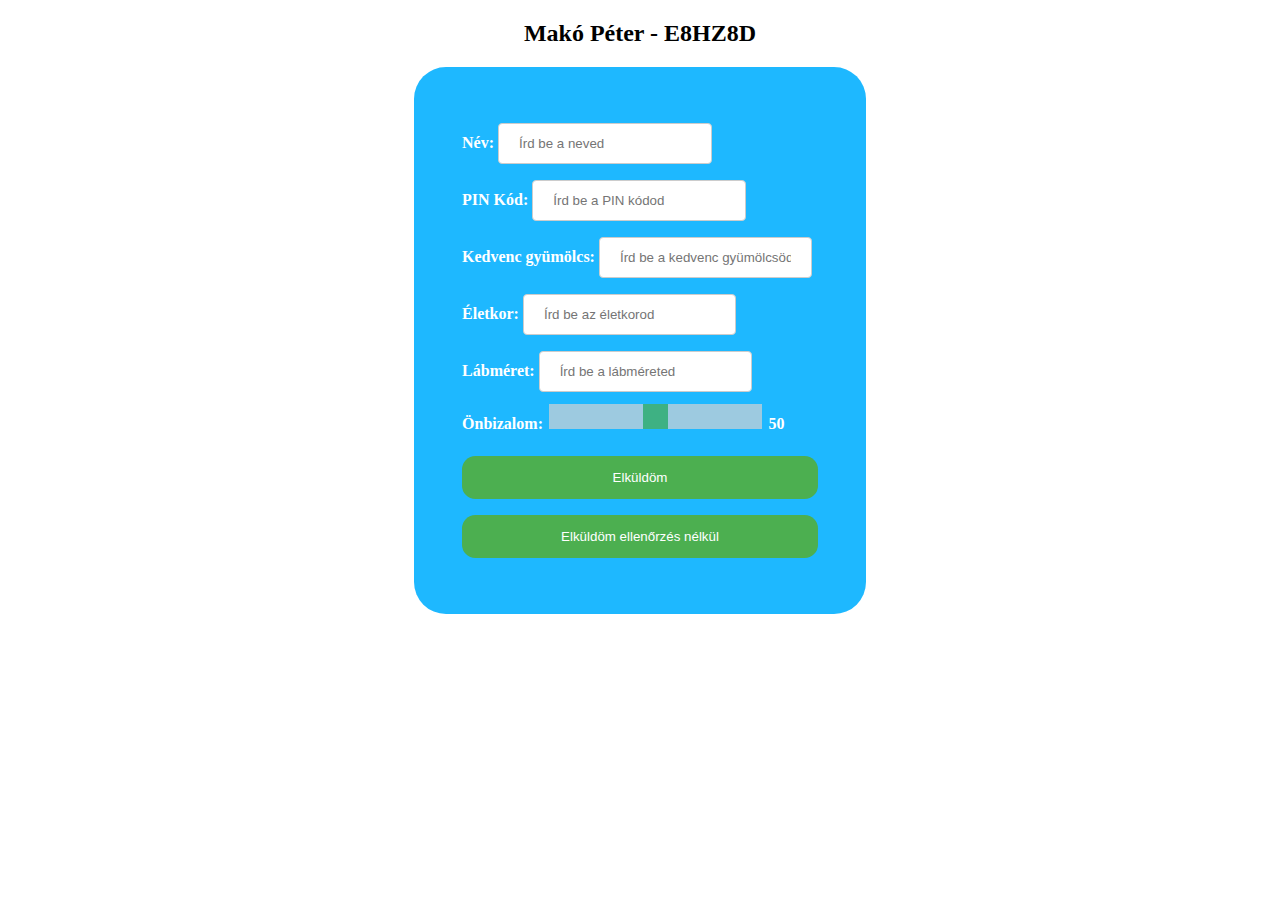
<file: E8HZ8D_0907/index.html>
<!DOCTYPE html>
<meta charset="UTF-8">
<html>
<link rel="stylesheet" href="style.css">

<body>
<h2>Makó Péter - E8HZ8D</h2>

<form action="form.php" method="POST">
  <label for="name">Név:</label>
  <input type="text" id="name" name="name" placeholder="Írd be a neved"><br>
  <label for="pin">PIN Kód:</label>
  <input type="text" id="pin" name="pin" placeholder="Írd be a PIN kódod"><br>
  <label for="fruits">Kedvenc gyümölcs:</label>
  <input type="text" id="fruit" name="fruit" placeholder="Írd be a kedvenc gyümölcsöd"><br>
  <label for="age">Életkor:</label>
  <input type="number" min="0" id="age" name="age" placeholder="Írd be az életkorod"><br>
  <label for="fsize">Lábméret:</label>
  <input type="number" min="0" id="fsize" name="fsize" placeholder="Írd be a lábméreted"><br>
  <label for="confidence">Önbizalom:</label>
  <input type="range" min="0" max="100" id="confidence" name="confidence" value="50" class="slider">
  <label id="value"></label>
  <br>
  
  <input type="submit" value="Elküldöm">
  <input type="submit" value="Elküldöm ellenőrzés nélkül">
</form> 

<script>
var slider = document.getElementById("confidence");
var output = document.getElementById("value");
output.innerHTML = slider.value; // Display the default slider value

slider.oninput = function() {
  output.innerHTML = this.value;
}
</script>    

</body>
</html>
</file>
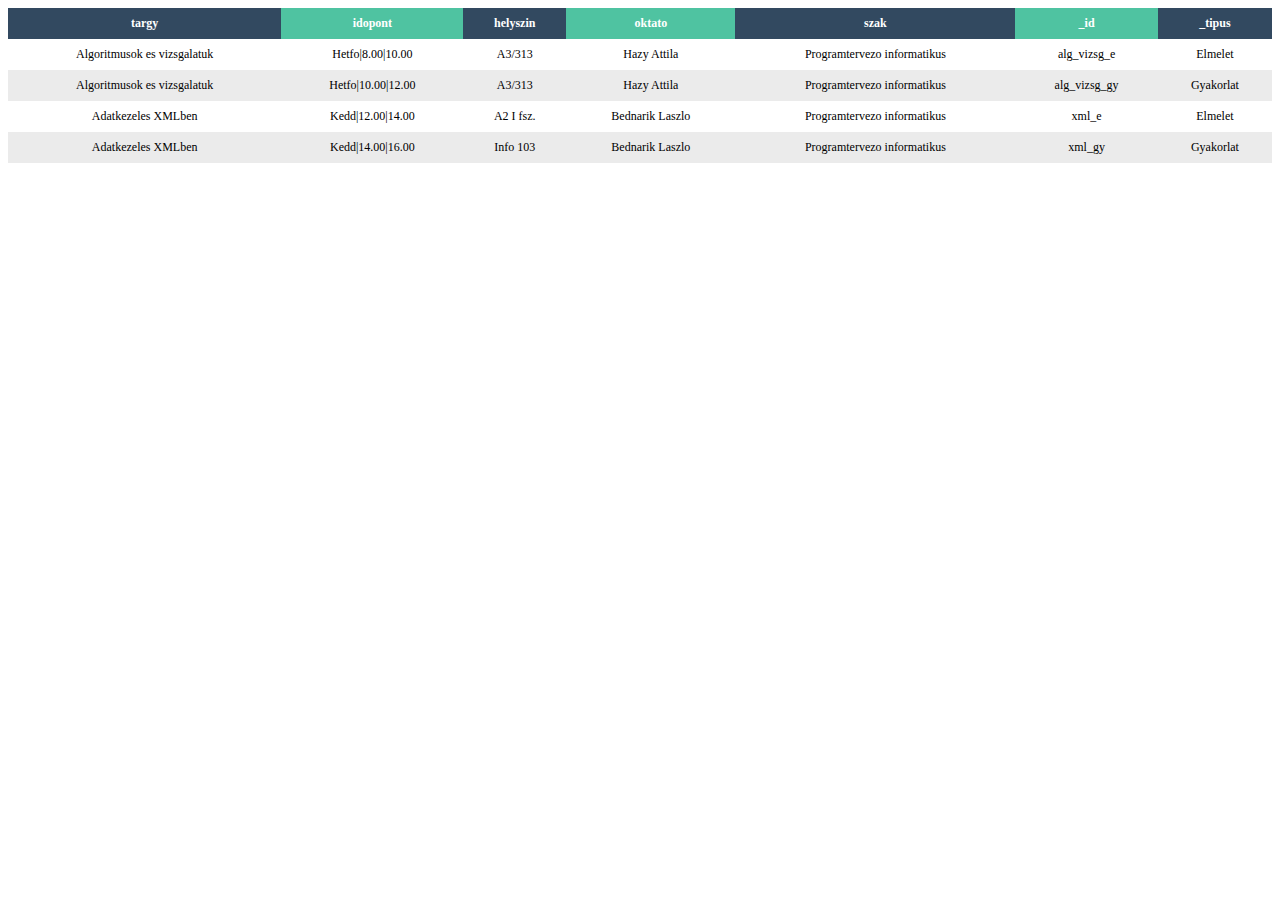
<file: E8HZ8D_0921/MP_xmltohtml.html>
<!DOCTYPE html>
<style>
    table {
        border-radius: 5px;
        font-size: 12px;
        font-weight: normal;
        border-collapse: collapse;
        width: 100%;
        max-width: 100%;
        white-space: nowrap;
        background-color: white;
    }

    table td, table th {
        text-align: center;
        padding: 8px;
    }

    table td {
        font-size: 12px;
    }

    table thead th {
        color: #ffffff;
        background: #4FC3A1;
    }

    table thead th:nth-child(odd) {
        color: #ffffff;
        background: #324960;
    }

    table tr:nth-child(even) {
        background: #ebebeb;
    }
</style>
<html>
	<head>
        <meta charset='UTF-8'>
        <title>Orarend</title>
    </head>
    <body>
        <table>
            <thead>
                <tr>
                    <th>targy</th>
                    <th>idopont</th>
                    <th>helyszin</th>
                    <th>oktato</th>
                    <th>szak</th>
                    <th>_id</th>
                    <th>_tipus</th>
                </tr>
            </thead>
            <tbody>
                <tr>
                    <td>Algoritmusok es vizsgalatuk</td>
                    <td>Hetfo|8.00|10.00</td>
                    <td>A3/313</td>
                    <td>Hazy Attila</td>
                    <td>Programtervezo informatikus</td>
                    <td>alg_vizsg_e</td>
                    <td>Elmelet</td>
                </tr>
                <tr>
                    <td>Algoritmusok es vizsgalatuk</td>
                    <td>Hetfo|10.00|12.00</td>
                    <td>A3/313</td>
                    <td>Hazy Attila</td>
                    <td>Programtervezo informatikus</td>
                    <td>alg_vizsg_gy</td>
                    <td>Gyakorlat</td>
                </tr>
                <tr>
                    <td>Adatkezeles XMLben</td>
                    <td>Kedd|12.00|14.00</td>
                    <td>A2 I fsz.</td>
                    <td>Bednarik Laszlo</td>
                    <td>Programtervezo informatikus</td>
                    <td>xml_e</td>
                    <td>Elmelet</td>
                </tr>
                <tr>
                    <td>Adatkezeles XMLben</td>
                    <td>Kedd|14.00|16.00</td>
                    <td>Info 103</td>
                    <td>Bednarik Laszlo</td>
                    <td>Programtervezo informatikus</td>
                    <td>xml_gy</td>
                    <td>Gyakorlat</td>
                </tr>
            </tbody>
        </table>
    </body>
</html>
</file>
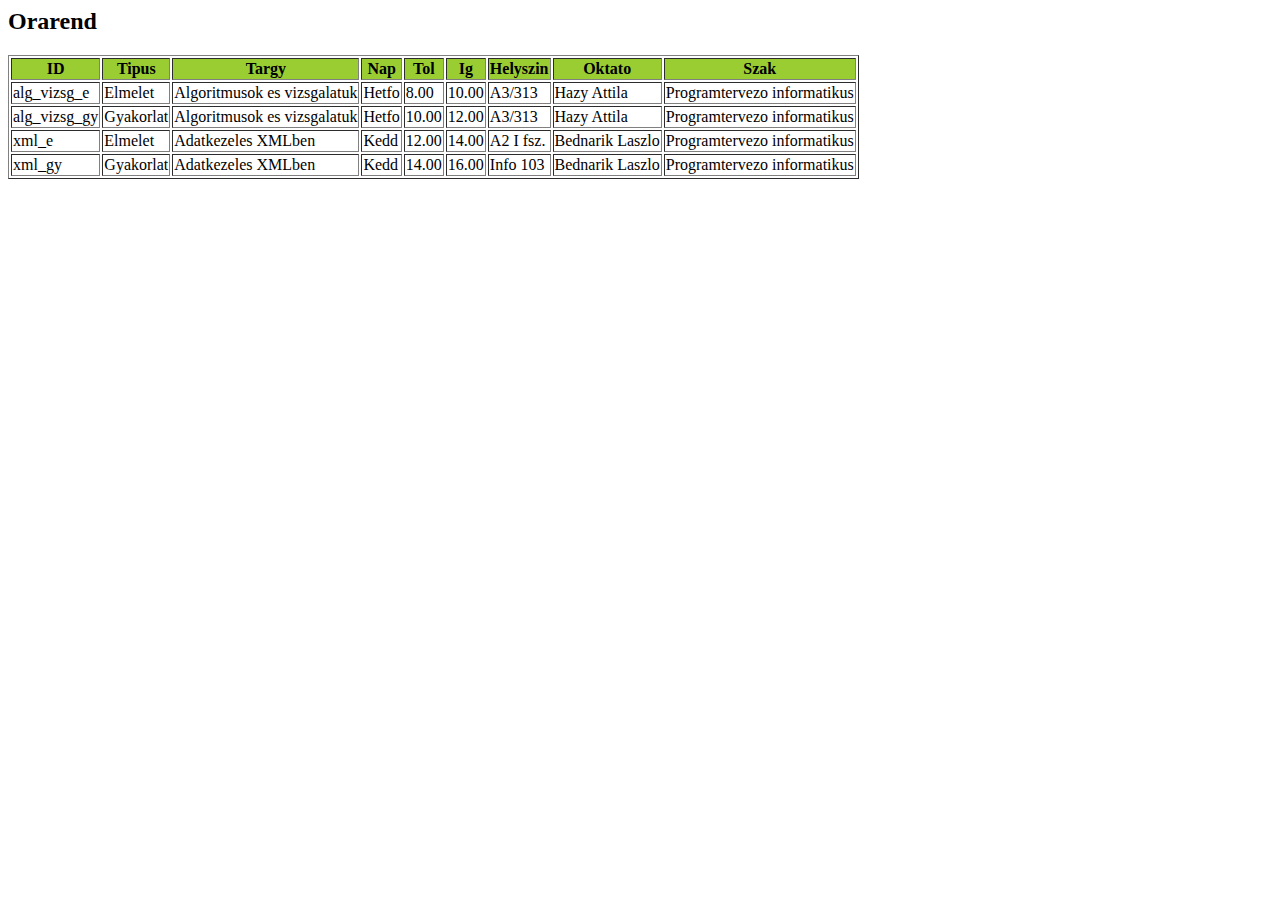
<file: E8HZ8D_1116/orarendE8HZ8D.html>
<html>
    <body>
        <h2>Orarend</h2>
        <table border="1">
            <tr bgcolor="#9acd32">
                <th>ID</th><th>Tipus</th><th>Targy</th><th>Nap</th><th>Tol</th><th>Ig</th><th>Helyszin</th><th>Oktato</th><th>Szak</th>
            </tr>
            <tr>
                <td>alg_vizsg_e</td><td>Elmelet</td><td>Algoritmusok es vizsgalatuk</td><td>Hetfo</td><td>8.00</td><td>10.00</td><td>A3/313</td><td>Hazy Attila</td><td>Programtervezo informatikus</td>
            </tr>
            <tr>
                <td>alg_vizsg_gy</td><td>Gyakorlat</td><td>Algoritmusok es vizsgalatuk</td><td>Hetfo</td><td>10.00</td><td>12.00</td><td>A3/313</td><td>Hazy Attila</td><td>Programtervezo informatikus</td>
            </tr>
            <tr>
                <td>xml_e</td><td>Elmelet</td><td>Adatkezeles XMLben</td><td>Kedd</td><td>12.00</td><td>14.00</td><td>A2 I fsz.</td><td>Bednarik Laszlo</td><td>Programtervezo informatikus</td>
            </tr>
            <tr>
                <td>xml_gy</td><td>Gyakorlat</td><td>Adatkezeles XMLben</td><td>Kedd</td><td>14.00</td><td>16.00</td><td>Info 103</td><td>Bednarik Laszlo</td><td>Programtervezo informatikus</td>
            </tr>
        </table>
    </body>
</html>
</file>
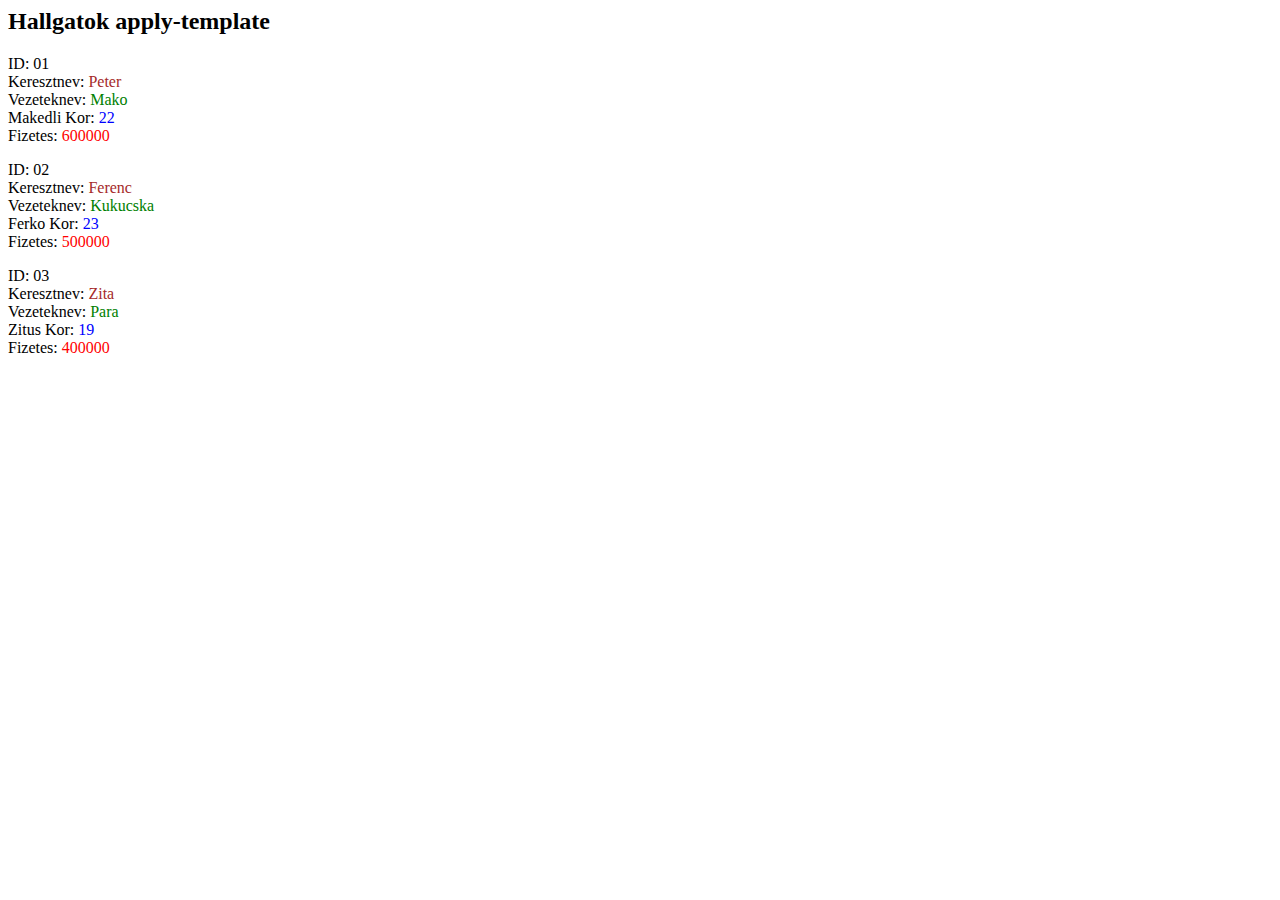
<file: E8HZ8D_1116/studentE8HZ8D-apply.html>
<html>
    <body>
        <h2>Hallgatok apply-template</h2>
            
        <p>
                    ID: <span>01</span>
            <br>
                    Keresztnev: <span style="color:brown">Peter</span>
            <br>
                    Vezeteknev: <span style="color:green">Mako</span>
            <br>
            Makedli
        Kor: <span style="color:blue">22</span>
            <br>
                    Fizetes: <span style="color:red">600000</span>
            <br>
        </p>
            
        <p>
                    ID: <span>02</span>
            <br>
                    Keresztnev: <span style="color:brown">Ferenc</span>
            <br>
                    Vezeteknev: <span style="color:green">Kukucska</span>
            <br>
            Ferko
        Kor: <span style="color:blue">23</span>
            <br>
                    Fizetes: <span style="color:red">500000</span>
            <br>
        </p>
            
        <p>
                    ID: <span>03</span>
            <br>
                    Keresztnev: <span style="color:brown">Zita</span>
            <br>
                    Vezeteknev: <span style="color:green">Para</span>
            <br>
            Zitus
        Kor: <span style="color:blue">19</span>
            <br>
                    Fizetes: <span style="color:red">400000</span>
            <br>
        </p>
        
    </body>
</html>
</file>
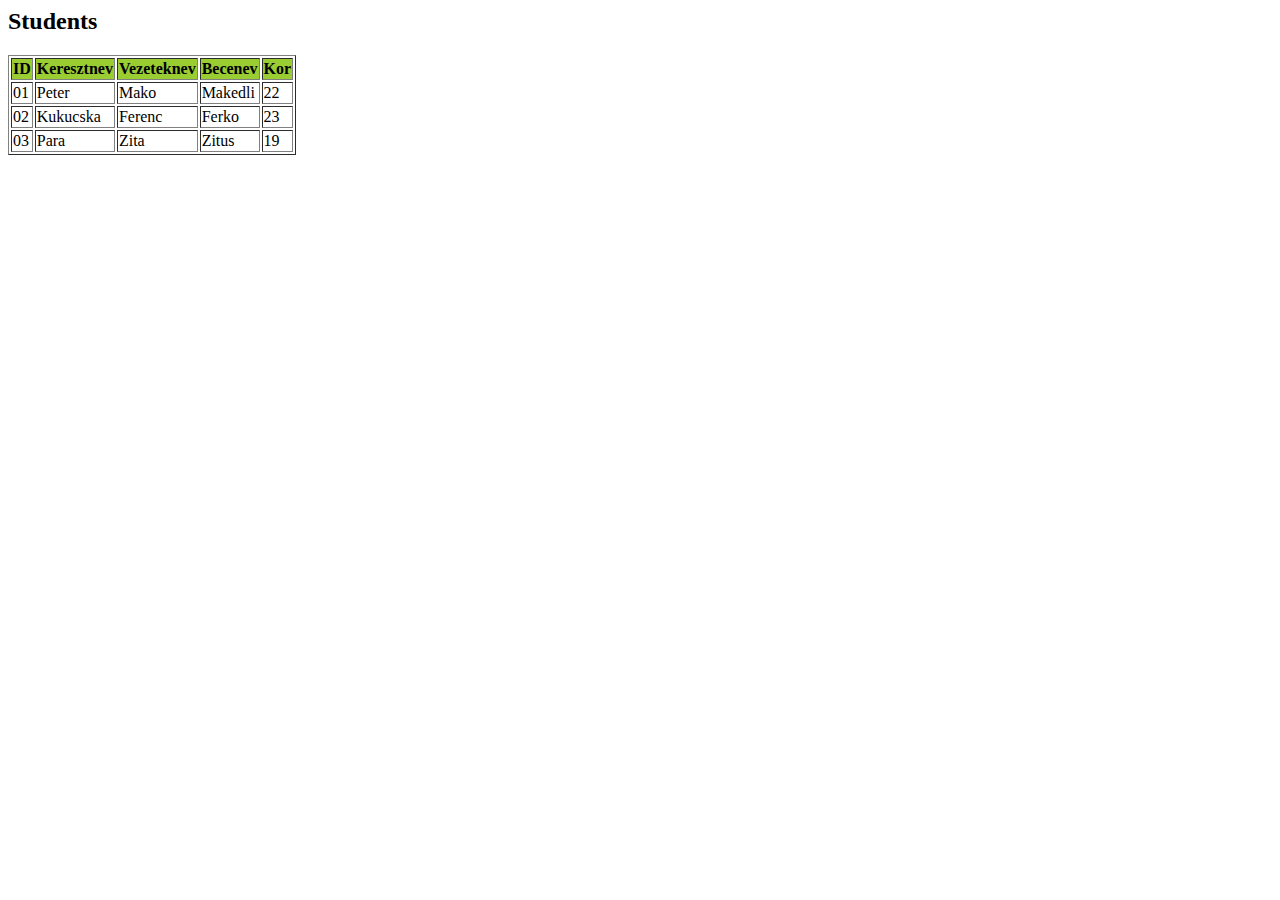
<file: E8HZ8D_1116/studentE8HZ8D.html>
<html>
    <body>
        <h2>Students</h2>
        <table border="1">
            <tr bgcolor="#9acd32">
                <th>ID</th><th>Keresztnev</th><th>Vezeteknev</th><th>Becenev</th><th>Kor</th>
            </tr>
            <tr>
                <td>01</td><td>Peter</td><td>Mako</td><td>Makedli</td><td>22</td>
            </tr>
            <tr>
                <td>02</td><td>Kukucska</td><td>Ferenc</td><td>Ferko</td><td>23</td>
            </tr>
            <tr>
                <td>03</td><td>Para</td><td>Zita</td><td>Zitus</td><td>19</td>
            </tr>
        </table>
    </body>
</html>
</file>
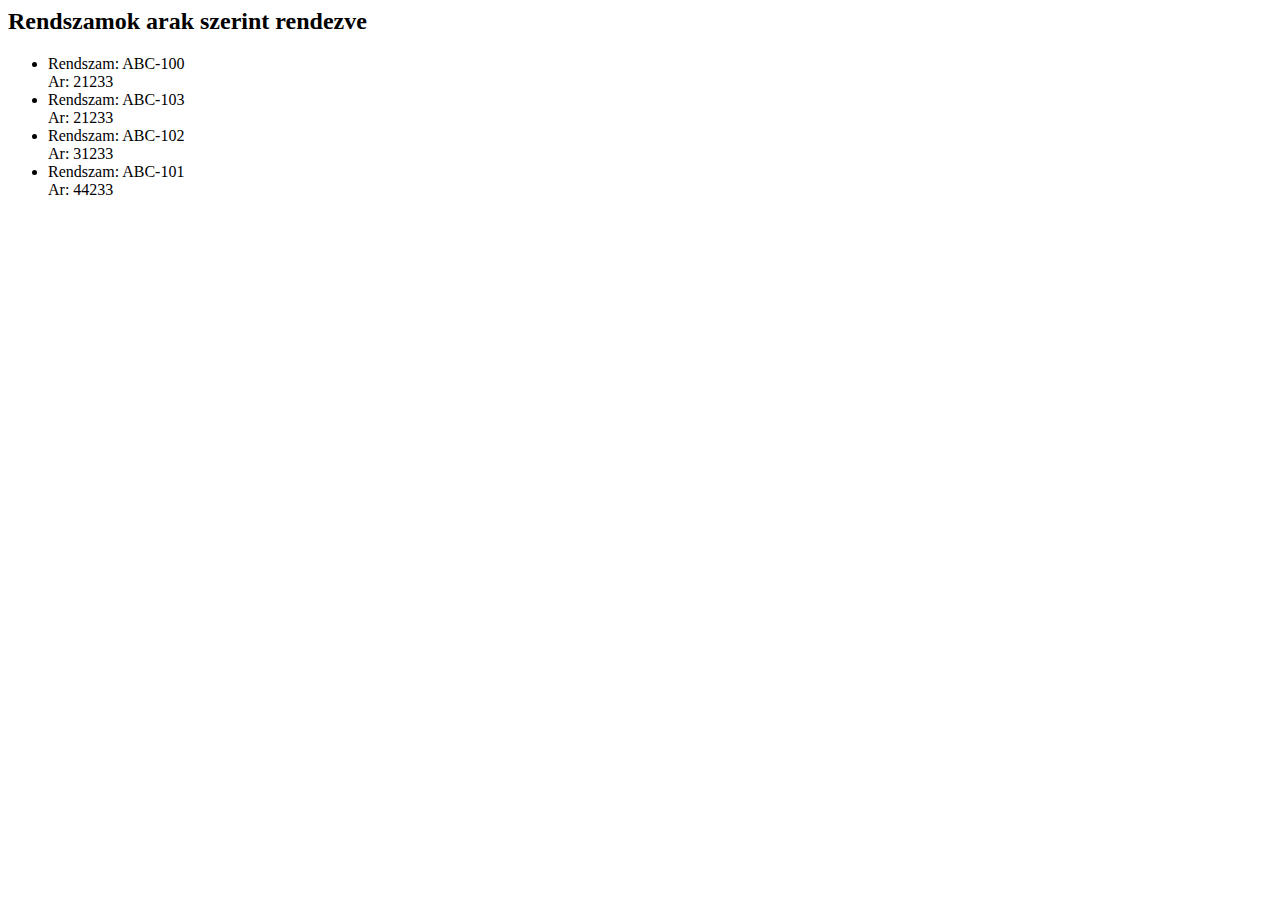
<file: E8HZ8D_1123/autok1E8HZ8D.html>
<html>
    <body>
        <h2>Rendszamok arak szerint rendezve</h2>
        <ul>
            <li>
                Rendszam: ABC-100
                <br>
                Ar: 21233
            </li>
            <li>
                Rendszam: ABC-103
                <br>
                Ar: 21233
            </li>
            <li>
                Rendszam: ABC-102
                <br>
                Ar: 31233
            </li>
            <li>
                Rendszam: ABC-101
                <br>
                Ar: 44233
            </li>
        </ul>
    </body>
</html>
</file>
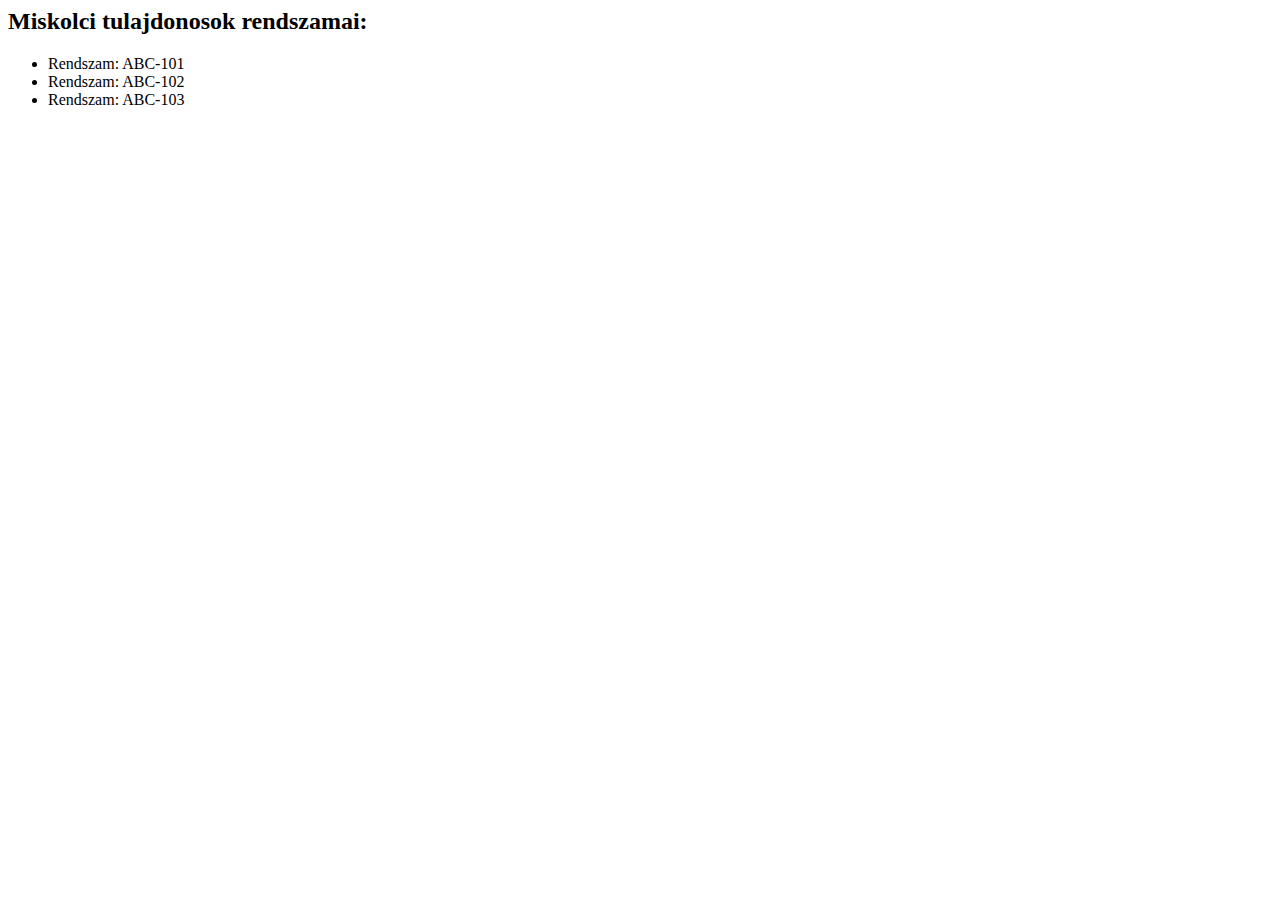
<file: E8HZ8D_1123/autok4E8HZ8D.html>
<html>
    <body>
        <h2>Miskolci tulajdonosok rendszamai:</h2>
        <ul>
            <li>Rendszam: ABC-101</li>
            <li>Rendszam: ABC-102</li>
            <li>Rendszam: ABC-103</li>
        </ul>
    </body>
</html>
</file>
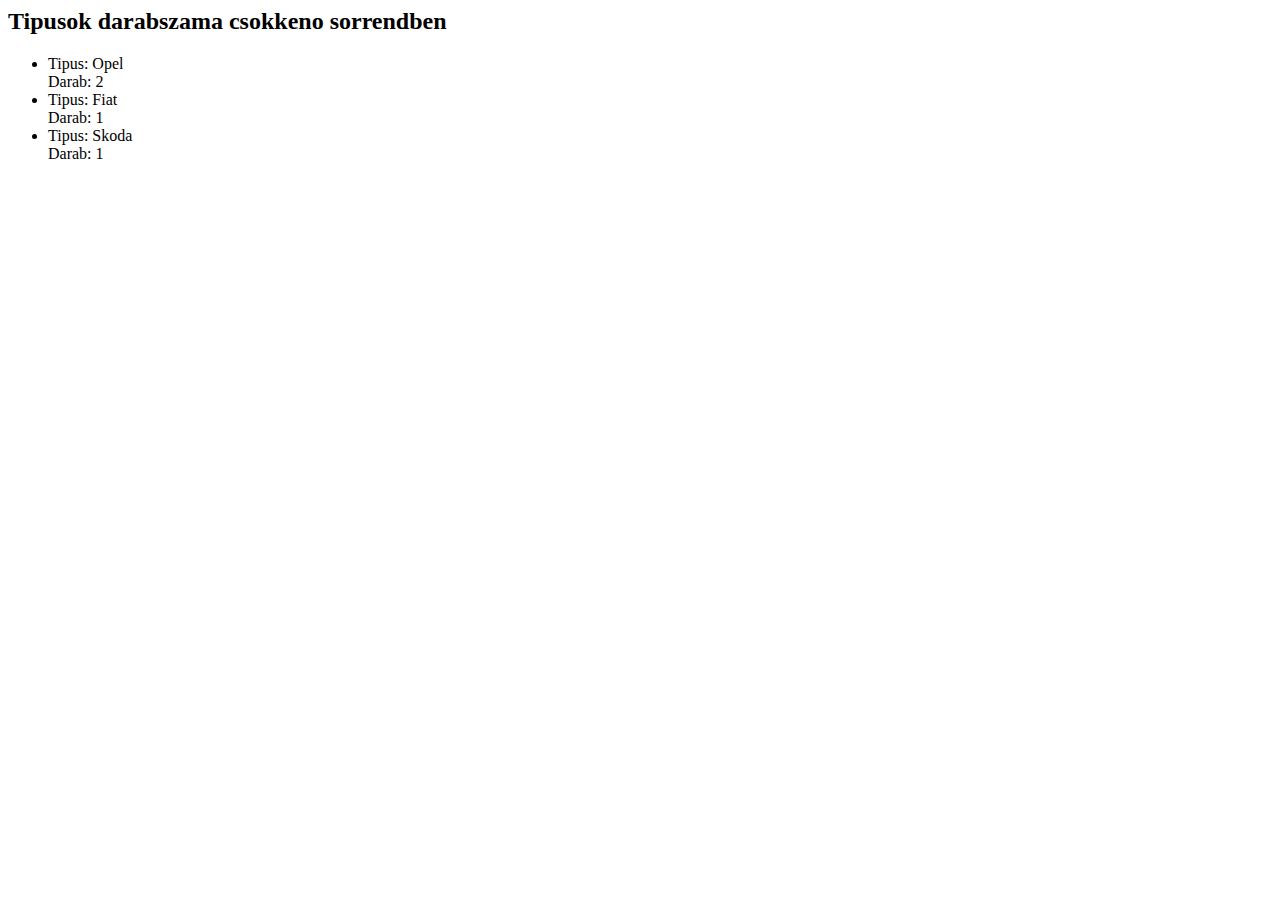
<file: E8HZ8D_1123/autok5E8HZ8D.html>
<html>
    <body>
        <h2>Tipusok darabszama csokkeno sorrendben</h2>
        <ul>
            <li>
                Tipus: Opel
                <br>
                				        Darab: 2
            </li>
            <li>
                Tipus: Fiat
                <br>
                				        Darab: 1
            </li>
            <li>
                Tipus: Skoda
                <br>
                				        Darab: 1
            </li>
        </ul>
    </body>
</html>
</file>
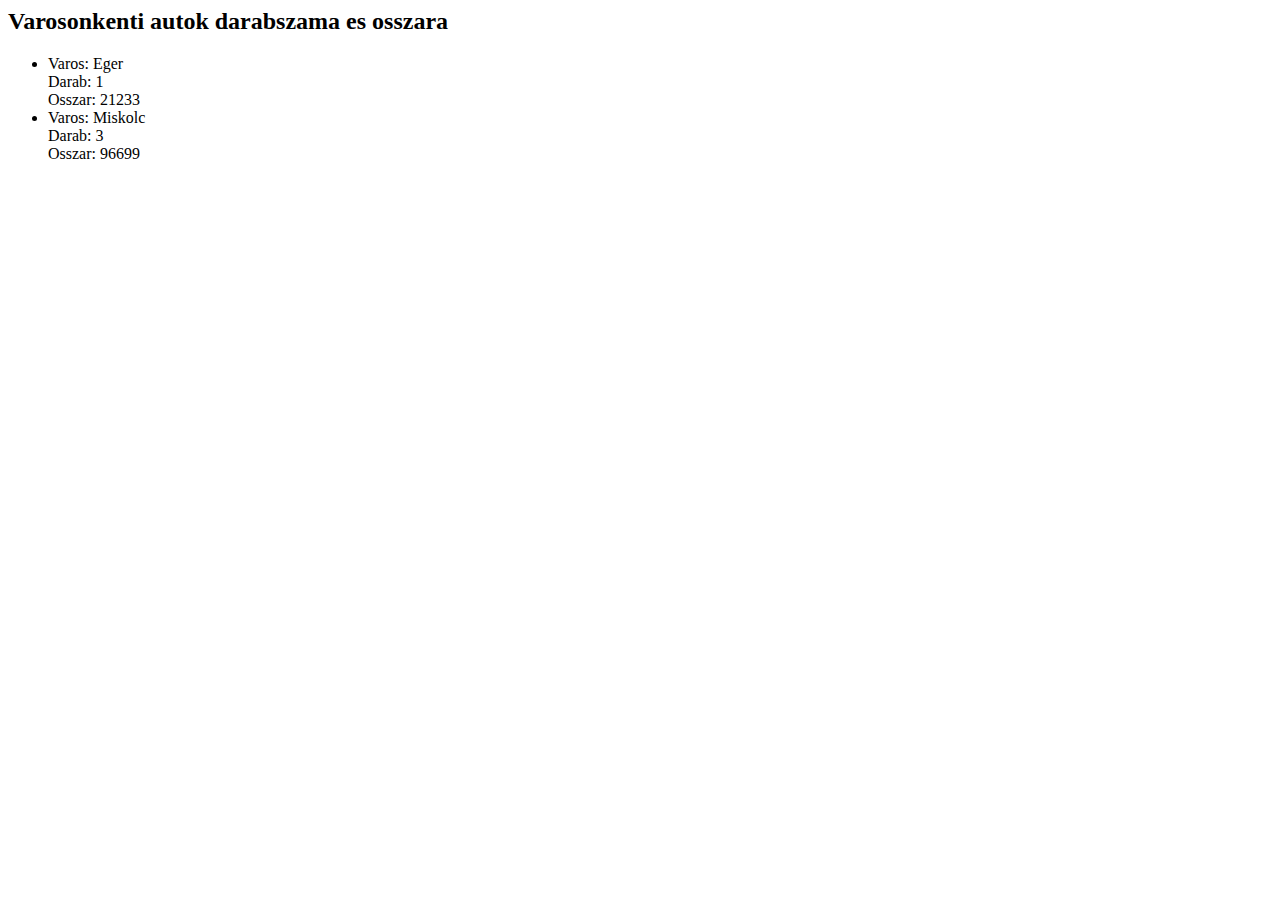
<file: E8HZ8D_1123/autok6E8HZ8D.html>
<html>
    <body>
        <h2>Varosonkenti autok darabszama es osszara</h2>
        <ul>
            <li>
                Varos: Eger
                <br>
                				        Darab: 1
                <br>
                				        Osszar: 21233
            </li>
            <li>
                Varos: Miskolc
                <br>
                				        Darab: 3
                <br>
                				        Osszar: 96699
            </li>
        </ul>
    </body>
</html>
</file>
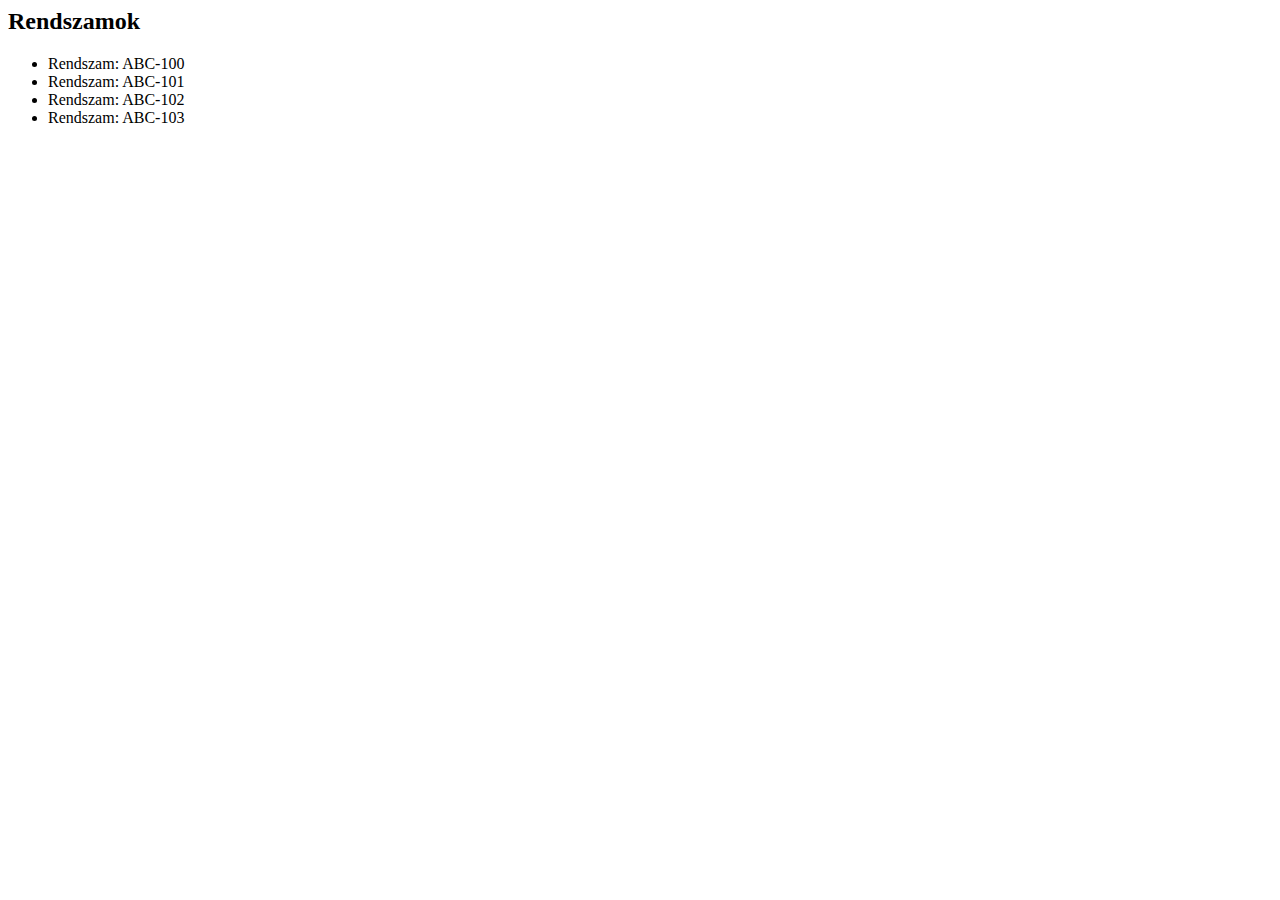
<file: E8HZ8D_1123/autokE8HZ8D.html>
<html>
    <body>
        <h2>Rendszamok</h2>
        <ul>
            <li>Rendszam: ABC-100</li>
            <li>Rendszam: ABC-101</li>
            <li>Rendszam: ABC-102</li>
            <li>Rendszam: ABC-103</li>
        </ul>
    </body>
</html>
</file>
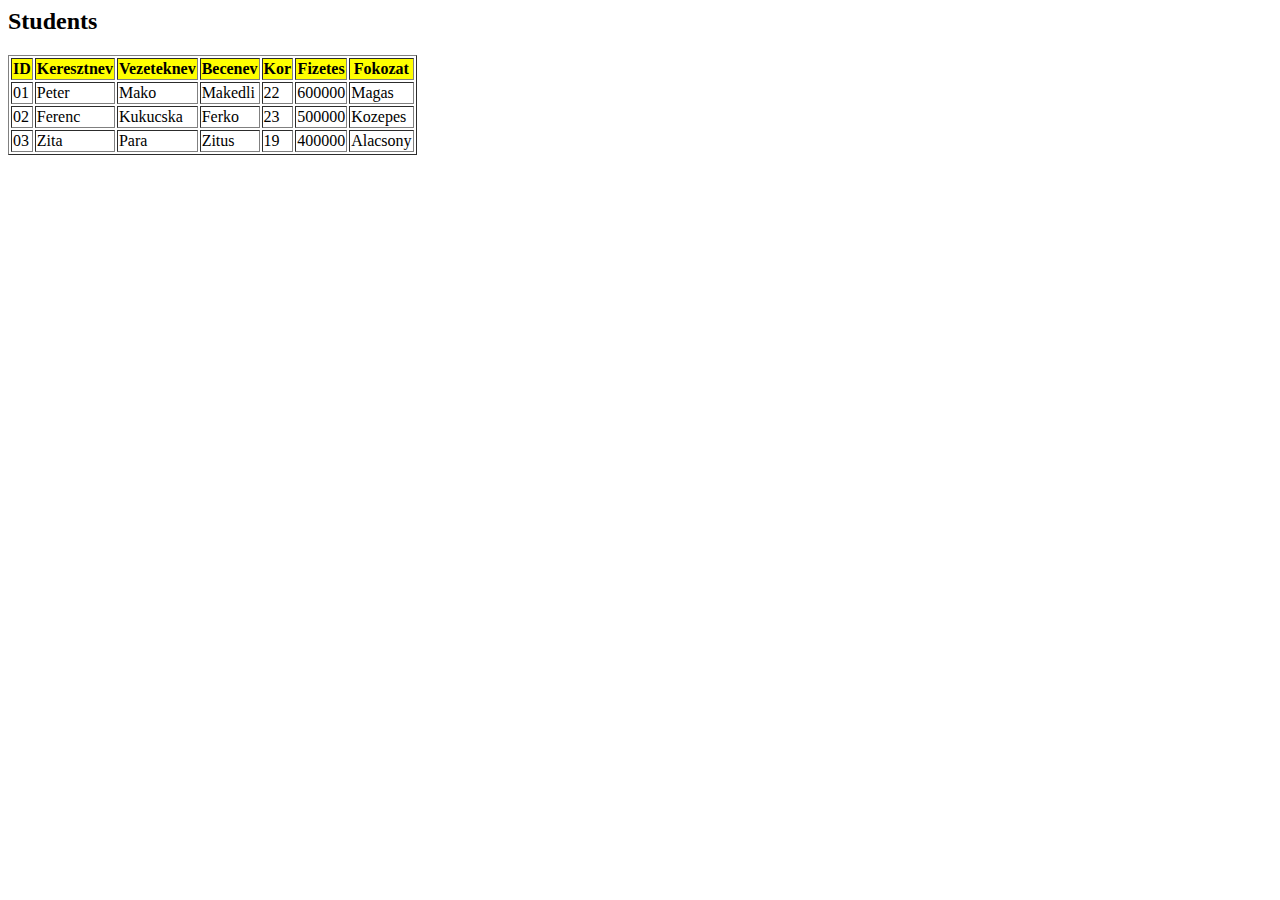
<file: E8HZ8D_1123/studentE8HZ8D-apply.html>
<html>
    <body>
        <h2>Students</h2>
        <table border="1">
            <tr bgcolor="yellow">
                <th>ID</th><th>Keresztnev</th><th>Vezeteknev</th><th>Becenev</th><th>Kor</th><th>Fizetes</th><th>Fokozat</th>
            </tr>
            <tr>
                <td>01</td><td>Peter</td><td>Mako</td><td>Makedli</td><td>22</td><td>600000</td><td>Magas</td>
            </tr>
            <tr>
                <td>02</td><td>Ferenc</td><td>Kukucska</td><td>Ferko</td><td>23</td><td>500000</td><td>Kozepes</td>
            </tr>
            <tr>
                <td>03</td><td>Zita</td><td>Para</td><td>Zitus</td><td>19</td><td>400000</td><td>Alacsony</td>
            </tr>
        </table>
    </body>
</html>
</file>
<file: E8HZ8D_0907/style.css>
body{
    text-align: center;
}

form{
    background-color: #1eb8ff;
    display: inline-block;
    padding: 3em;
    border-radius: 2em;
    line-height: 3em;
    text-align: left;
    color: rgb(255, 255, 255);
}

label{
    font-weight: bold;
}

input[type=text], input[type=number] {
    width: 60%;
    padding: 12px 20px;
    margin: 8px 0;
    display: inline-block;
    border: 1px solid #ccc;
    border-radius: 4px;
    box-sizing: border-box;
  }

  input[type=submit] {
    width: 100%;
    background-color: #4CAF50;
    color: white;
    padding: 14px 20px;
    margin: 8px 0;
    border: none;
    border-radius: 1em;
    cursor: pointer;
  }

  input[type=submit]:hover {
    background-color: #45a049;
  }
  
  .slider {
    -webkit-appearance: none;
    width: 60%;
    height: 25px;
    background: #d3d3d3;
    outline: none;
    opacity: 0.7;
    -webkit-transition: .2s;
    transition: opacity .2s;
  }

  .slider:hover {
    opacity: 1;
  }

  .slider::-webkit-slider-thumb {
    -webkit-appearance: none;
    appearance: none;
    width: 25px;
    height: 25px;
    background: #4CAF50;
    cursor: pointer;
  }
  
  .slider::-moz-range-thumb {
    width: 25px;
    height: 25px;
    background: #4CAF50;
    cursor: pointer;
  }

  a {
    text-decoration: none;
    display: inline-block;
    padding: 8px 16px;
  }
  
  a:hover {
    background-color: #45a049;
    color: white;
  }
  
  .previous {
    background-color: #4CAF50;
    color: white;
  }
</file>
